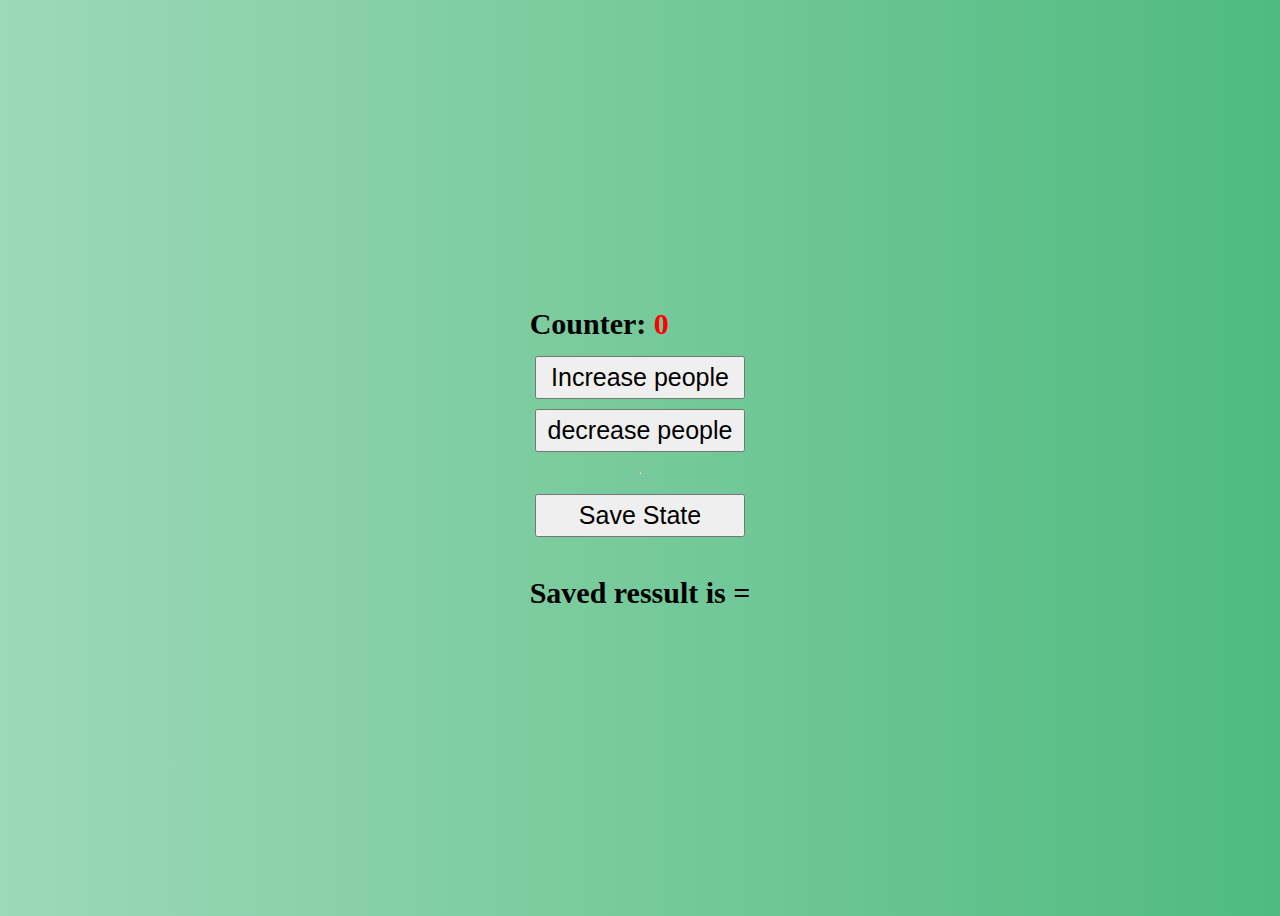
<file: day_2/completed/index.html>
<!DOCTYPE html>
<html>
  <head>
    <title>React js course</title>
    <link rel="stylesheet" href="./app.css" />
  </head>
  <body>
    <div class="app">
      <div>Counter: <span id="value"> </span></div>
      <div class="actions">
        <button id="increase">Increase people</button>
        <button id="decrease">decrease people</button>
        <hr />
        <button id="saveButton">Save State</button>
      </div>
      <br />
      <div class="save-result" id="result">Saved ressult is =</div>
    </div>

    <script src="./app.js"></script>
  </body>
</html>
</file>
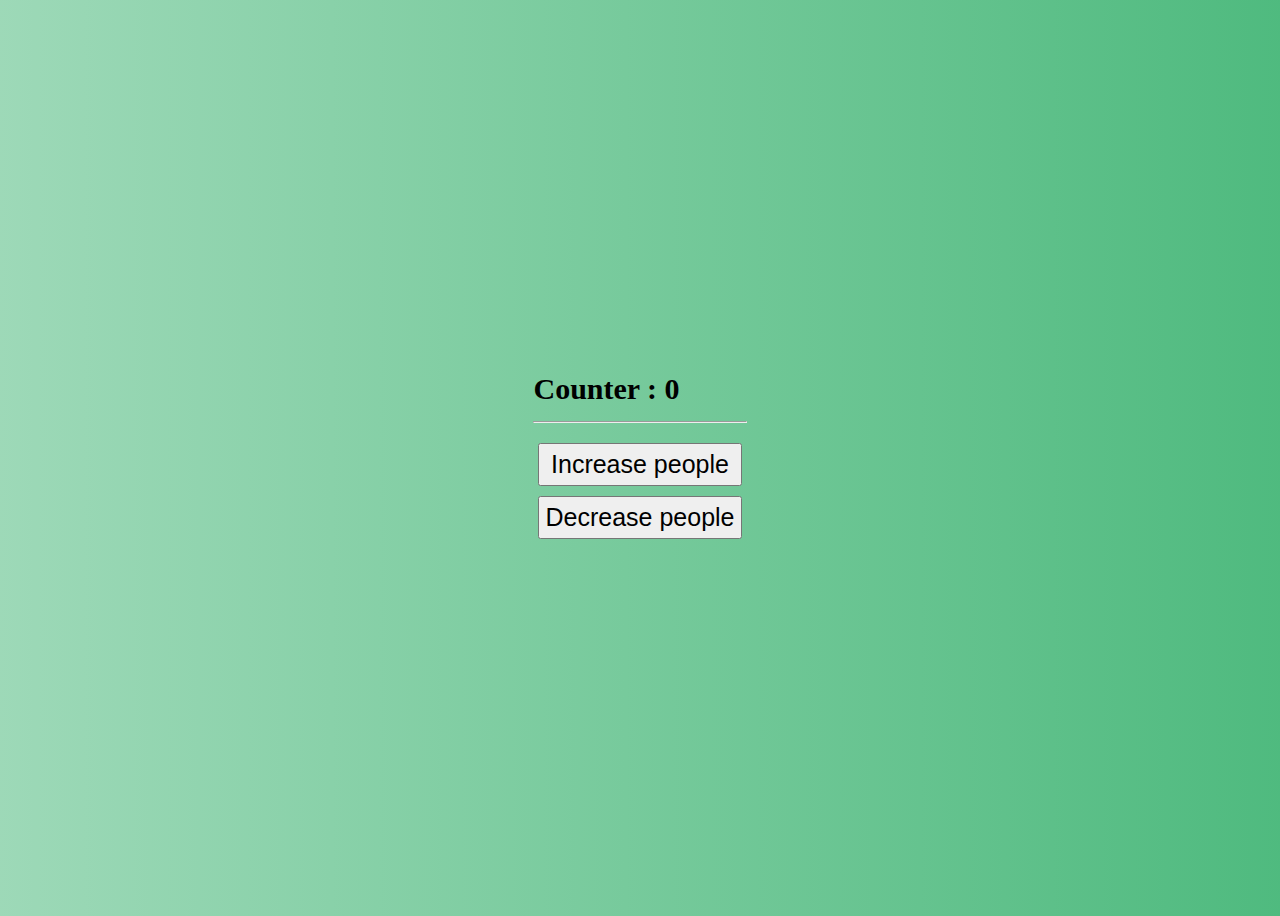
<file: day_2/start/index.html>
<!DOCTYPE html>
<html lang="en">
  <head>
    <meta charset="UTF-8" />
    <meta http-equiv="X-UA-Compatible" content="IE=edge" />
    <meta name="viewport" content="width=device-width, initial-scale=1.0" />
    <title>Document</title>
    <link rel="stylesheet" href="./app.css" />
  </head>
  <body>
    <div class="app">
      <div>Counter : <span id="value"> </span></div>
    <hr/>
      <div class="actions">
        <button id="increase">Increase people</button>
        <button id="decrease">Decrease people</button>
      </div>
    </div>
    <script src="./app.js"></script>
  </body>
</html>
</file>
<file: day_2/completed/app.css>
body {
  height: 100vh;
  display: flex;
  align-items: center;
  justify-content: center;
  background-image: linear-gradient(
      to right,
      rgba(60, 179, 113, 0.5),
      rgba(60, 179, 113, 0.9)
    ),
    url("https://i.pinimg.com/564x/e9/29/1c/e9291cc39e820cd4afc6e58618dfc9e0.jpg");
}

.app {
  font-weight: bold;
  font-size: 30px;
}
#value {
  color: red;
}

.actions {
  margin-top: 10px;
  display: flex;
  flex-direction: column;
}
button {
  font-size: 25px;

  padding: 5px;
  margin: 5px;
}
</file>
<file: day_2/start/app.css>
body {
  height: 100vh;
  display: flex;
  align-items: center;
  justify-content: center;
  background-image: linear-gradient(
      to right,
      rgba(60, 179, 113, 0.5),
      rgba(60, 179, 113, 0.9)
    ),
    url("https://i.pinimg.com/564x/e9/29/1c/e9291cc39e820cd4afc6e58618dfc9e0.jpg");
}

.app {
  flex-direction: column;
  font-weight: bold;
  font-size: 30px;
}
.value {
  color: red;
}

.actions {
  margin-top: 10px;
  display: flex;
  flex-direction: column;
}
button {
  font-size: 25px;

  padding: 5px;
  margin: 5px;
}
</file>
